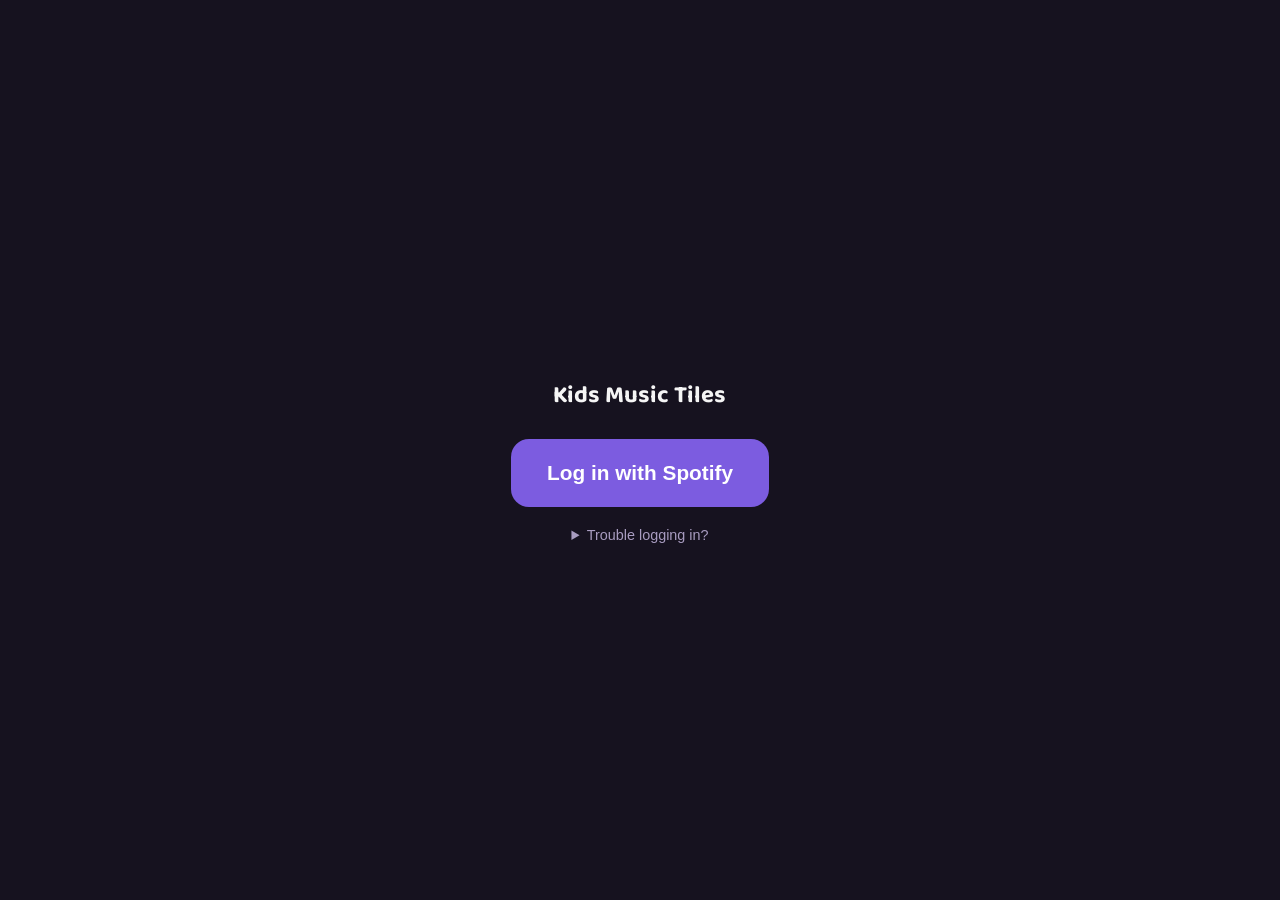
<file: index.html>
<!doctype html>
<html lang="en">
  <head>
    <meta charset="utf-8" />
    <meta name="viewport" content="width=device-width, initial-scale=1, maximum-scale=1, user-scalable=no, viewport-fit=cover" />
    <title>Kids Music Tiles</title>
    <meta name="mobile-web-app-capable" content="yes" />
    <meta name="apple-mobile-web-app-capable" content="yes" />
    <meta name="apple-mobile-web-app-status-bar-style" content="black-translucent" />
    <meta name="theme-color" content="#FFE8D6" />
    <link rel="manifest" href="manifest.webmanifest" />
    <link rel="apple-touch-icon" href="icon.svg" />
    <link rel="icon" href="icon.svg" type="image/svg+xml" />
    <link rel="preconnect" href="https://fonts.gstatic.com" crossorigin />
    <link href="https://fonts.googleapis.com/css2?family=Baloo+2:wght@500;700;800&display=swap" rel="stylesheet" />
    <link rel="stylesheet" href="style.css" />
  </head>
  <body>
    <!--
      Shown instead of the app when this page is opened as a local file
      (file://), which the module script below can't detect itself —
      Chromium refuses to even load an external `type="module"` script
      over file://, so app.js never runs and the whole page would
      otherwise stay blank with no explanation. This has to be a plain,
      non-module script so it still runs in that case.
    -->
    <div id="file-protocol-notice" hidden>
      <div class="login-card">
        <h1>Kids Music Tiles</h1>
        <p>
          This page was opened directly from a file (the address bar
          starts with <code>file://</code>), so it can't run — Spotify
          login, and the rest of the app, need to be loaded from a real
          web address.
        </p>
        <p class="muted">
          Open the deployed site instead, or serve this folder with a
          local static server (for example <code>python3 -m
          http.server</code>) and open the
          <code>http://127.0.0.1:&lt;port&gt;/</code> address it prints.
        </p>
      </div>
    </div>

    <main id="app">
      <!-- Logged out -->
      <section id="login-view" class="view" hidden>
        <div class="login-card">
          <h1>Kids Music Tiles</h1>
          <button id="login-btn" class="big-btn">Log in with Spotify</button>
          <div id="login-error" class="warning" hidden></div>
          <div id="redirect-uri-warning" class="warning" hidden></div>
          <details id="redirect-uri-help" class="redirect-uri-help">
            <summary>Trouble logging in?</summary>
            <p class="muted">
              Spotify checks this app's Redirect URI exactly. If "Log in with
              Spotify" lands on a Spotify error page instead of the sign-in
              form, add the address below as a Redirect URI for this app at
              the <a href="https://developer.spotify.com/dashboard" target="_blank" rel="noopener">Spotify Developer Dashboard</a>
              (Redirect URIs → Add → then <strong>Save</strong> — easy to
              miss), then try again.
            </p>
            <div class="redirect-uri-row">
              <code id="redirect-uri-value"></code>
              <button type="button" id="copy-redirect-uri-btn" class="small-btn">Copy</button>
            </div>
            <p id="redirect-uri-status" class="muted" aria-live="polite"></p>
          </details>
        </div>
      </section>

      <!-- Kid mode -->
      <section id="kid-mode" class="view" hidden>
        <canvas id="kid-bg-visualizer" class="kid-bg-visualizer" aria-hidden="true" hidden></canvas>

        <div id="kid-greeting" class="kid-greeting" hidden></div>
        <div id="kid-lock-toast" class="kid-lock-toast" hidden>🎵 Let’s finish this song first!</div>

        <div id="kid-grid" class="kid-grid"></div>

        <div id="sparkle-layer" class="sparkle-layer" aria-hidden="true"></div>

        <div id="kid-error" class="kid-error" hidden>
          <svg viewBox="0 0 200 140" class="cloud-illustration" aria-hidden="true">
            <ellipse cx="100" cy="80" rx="70" ry="40" fill="#EAE0FF" />
            <circle cx="55" cy="65" r="30" fill="#EAE0FF" />
            <circle cx="130" cy="60" r="35" fill="#EAE0FF" />
            <circle cx="95" cy="55" r="4" fill="#8A7FB8" />
            <path d="M85 55 q5 -6 10 0" stroke="#8A7FB8" stroke-width="3" fill="none" stroke-linecap="round" />
            <circle cx="125" cy="55" r="4" fill="#8A7FB8" />
            <path d="M115 55 q5 -6 10 0" stroke="#8A7FB8" stroke-width="3" fill="none" stroke-linecap="round" />
            <path d="M92 68 q8 8 16 0" stroke="#8A7FB8" stroke-width="3" fill="none" stroke-linecap="round" />
            <text x="148" y="34" font-size="20" fill="#B8ACDE" font-family="'Baloo 2', sans-serif">z</text>
            <text x="163" y="20" font-size="15" fill="#B8ACDE" font-family="'Baloo 2', sans-serif">z</text>
          </svg>
          <div id="kid-error-detail" class="kid-error-detail"></div>
        </div>

        <button id="parent-gate-btn" class="parent-gate-btn" aria-label="Parent settings">
          <span class="parent-gate-fill"></span>
        </button>

        <div id="now-playing-overlay" class="now-playing-overlay" hidden>
          <div id="np-title" class="np-title"></div>
          <div class="np-row">
            <button id="back-to-tiles-btn" class="np-back" aria-label="Pause and go back to tiles">&#9209;</button>
            <div id="np-art" class="np-art"></div>
            <div class="np-progress"><div id="np-progress-bar" class="np-progress-bar"></div></div>
            <button id="np-play-pause" class="np-play-pause" aria-label="Play or pause">&#9208;</button>
            <button id="np-viz-toggle" class="np-viz-toggle" aria-label="Toggle music visualizer" aria-pressed="false">
              <span class="viz-toggle-icon"><i></i><i></i><i></i></span>
              <span class="viz-toggle-winamp-icon" aria-hidden="true">🪩</span>
            </button>
          </div>
          <canvas id="np-visualizer" class="np-visualizer" aria-hidden="true" hidden></canvas>
        </div>
      </section>

      <!-- Parent gate challenge -->
      <section id="parent-gate-view" class="view" hidden>
        <form id="parent-gate-form" class="parent-gate-card">
          <h2 id="parent-gate-title">Enter parent PIN</h2>
          <p id="parent-gate-message" class="muted"></p>
          <input id="parent-gate-input" type="password" inputmode="numeric" pattern="[0-9]*" maxlength="4" autocomplete="off" class="pin-input" />
          <div id="parent-gate-error" class="warning" hidden></div>
          <div class="parent-gate-actions">
            <button type="button" id="parent-gate-cancel-btn" class="small-btn">Back to tiles</button>
            <button type="submit" class="big-btn">Continue</button>
          </div>
        </form>
      </section>

      <!-- Parent mode -->
      <section id="parent-mode-view" class="view" hidden>
        <header class="parent-header">
          <h1>Parent Mode</h1>
          <button id="parent-done-btn" class="small-btn">Done</button>
        </header>

        <section class="parent-section kids-section">
          <h2>Kids</h2>
          <div id="kid-tabs" class="kid-tabs"></div>
          <button type="button" id="add-kid-btn" class="small-btn">+ Add another kid</button>
        </section>

        <section class="parent-section quick-setup-section">
          <h2>Quick setup</h2>
          <label class="settings-field">
            Kid's name (optional)
            <input id="kid-name-input" type="text" class="text-input" placeholder="e.g. Emma" maxlength="40" />
          </label>
          <label class="settings-field">
            Playlist link
            <input id="quick-playlist-input" type="text" class="text-input" placeholder="Paste a Spotify playlist link you own or collaborate on" />
          </label>
          <button id="quick-playlist-btn" class="big-btn">Load playlist as tiles</button>
          <div id="quick-playlist-status" class="muted"></div>
          <div id="quick-playlist-error" class="warning" hidden></div>
          <div id="quick-playlist-open-row" class="quick-playlist-open-row" hidden>
            <a id="quick-playlist-open-link" href="#" target="_blank" rel="noopener" class="small-btn">Open playlist in Spotify ↗</a>
          </div>
        </section>

        <section class="parent-section">
          <h2>Account</h2>
          <div id="account-info"></div>
          <div id="token-warning" class="warning" hidden></div>
          <div id="scope-warning" class="warning" hidden></div>
          <details id="scope-details" class="scope-details" hidden>
            <summary>Technical details</summary>
            <div id="scope-info" class="muted"></div>
          </details>
          <div class="row-actions">
            <button id="logout-btn" class="small-btn">Log out</button>
            <button id="relogin-btn" class="small-btn">Log in again</button>
          </div>
        </section>

        <section class="parent-section">
          <h2>Songs (<span id="tile-count">0</span>)</h2>
          <div id="tile-count-warning" class="warning" hidden></div>
          <div id="tile-remove-status" class="tile-remove-status" role="status" aria-live="polite" hidden></div>
          <ul id="tile-list" class="tile-list"></ul>
        </section>

        <section class="parent-section">
          <h2>Add songs</h2>
          <div class="tabs">
            <button type="button" id="tab-search" class="tab-btn active">Search</button>
            <button type="button" id="tab-playlist" class="tab-btn">From playlist</button>
          </div>
          <div id="search-panel">
            <input id="search-input" type="search" placeholder="Search for a song" class="text-input" />
            <div id="search-results" class="result-list"></div>
            <button id="search-load-more" class="small-btn" hidden>Load more</button>
          </div>
          <div id="playlist-panel" hidden>
            <input id="playlist-input" type="text" placeholder="Paste a Spotify playlist link" class="text-input" />
            <button id="playlist-fetch-btn" class="small-btn">Fetch songs</button>
            <div id="playlist-error" class="warning" hidden></div>
            <button id="playlist-add-all-btn" class="small-btn" hidden>Add all</button>
            <div id="playlist-results" class="result-list"></div>
          </div>
        </section>

        <section class="parent-section">
          <h2>Settings</h2>
          <fieldset class="settings-field">
            <legend>Tile style</legend>
            <label><input type="radio" name="tile-display" value="cover" /> Cover art</label>
            <label><input type="radio" name="tile-display" value="simple" /> Simple (emoji + song name)</label>
          </fieldset>
          <fieldset class="settings-field">
            <legend>When a song ends</legend>
            <label><input type="radio" name="end-of-song" value="stop" /> Stop</label>
            <label><input type="radio" name="end-of-song" value="repeat" /> Repeat this song</label>
            <label><input type="radio" name="end-of-song" value="continue" /> Continue to next tile</label>
          </fieldset>
          <fieldset class="settings-field">
            <legend>Background visualizer</legend>
            <label><input type="radio" name="visualizer-mode" value="off" /> Off</label>
            <label><input type="radio" name="visualizer-mode" value="subtle" /> Subtle glow</label>
            <label><input type="radio" name="visualizer-mode" value="winamp" /> Winamp mode (bright &amp; bold)</label>
          </fieldset>
          <label class="settings-field">
            Max volume (<span id="volume-value">100</span>%)
            <input id="volume-slider" type="range" min="0" max="100" value="100" />
          </label>
          <label class="settings-field">
            Sleep timer
            <select id="sleep-timer-select">
              <option value="">Off</option>
              <option value="15">15 minutes</option>
              <option value="30">30 minutes</option>
              <option value="45">45 minutes</option>
              <option value="60">60 minutes</option>
            </select>
          </label>
          <label class="settings-field settings-checkbox">
            <input id="hide-explicit-toggle" type="checkbox" />
            Hide explicit tracks
          </label>
          <label class="settings-field settings-checkbox">
            <input id="song-lock-toggle" type="checkbox" />
            Lock each song for 1 minute (no skipping to another tile right away)
          </label>
          <button id="change-pin-btn" class="small-btn">Change PIN</button>
        </section>

        <section class="parent-section bottom-actions-section">
          <button id="save-btn" class="big-btn full-width-btn">Save</button>
          <div id="save-status" class="muted save-status" aria-live="polite"></div>

          <div class="backup-actions">
            <h3 class="action-group-label">Back up &amp; share this setup</h3>
            <div class="row-actions">
              <button id="export-btn" class="small-btn">Export</button>
              <button id="import-btn" class="small-btn">Import</button>
              <button id="copy-link-btn" class="small-btn">Copy setup link</button>
            </div>
          </div>

          <button id="parent-done-btn-bottom" class="small-btn done-btn-bottom">Done</button>

          <input id="import-file-input" type="file" accept="application/json" hidden />
          <input id="color-picker-input" type="color" hidden />
        </section>
      </section>

      <!--
        Replaces window.confirm/alert/prompt everywhere in the app: those
        render as unstyled native browser chrome, which clashes hard with
        an otherwise fully custom UI in both kid and parent mode. Sits
        outside every .view on purpose so it works no matter which one is
        currently showing. See dialog.js.
      -->
      <div id="app-modal-backdrop" class="app-modal-backdrop" hidden>
        <div id="app-modal" class="app-modal" role="alertdialog" aria-modal="true" aria-labelledby="app-modal-title">
          <h3 id="app-modal-title"></h3>
          <p id="app-modal-message"></p>
          <input id="app-modal-input" class="text-input app-modal-input" hidden />
          <div class="app-modal-actions">
            <button type="button" id="app-modal-cancel-btn" class="small-btn"></button>
            <button type="button" id="app-modal-confirm-btn" class="big-btn"></button>
          </div>
        </div>
      </div>
    </main>

    <script>
      if (location.protocol === 'file:') {
        document.getElementById('file-protocol-notice').hidden = false;
        document.getElementById('app').hidden = true;
      }
    </script>
    <script type="module" src="app.js"></script>
  </body>
</html>
</file>
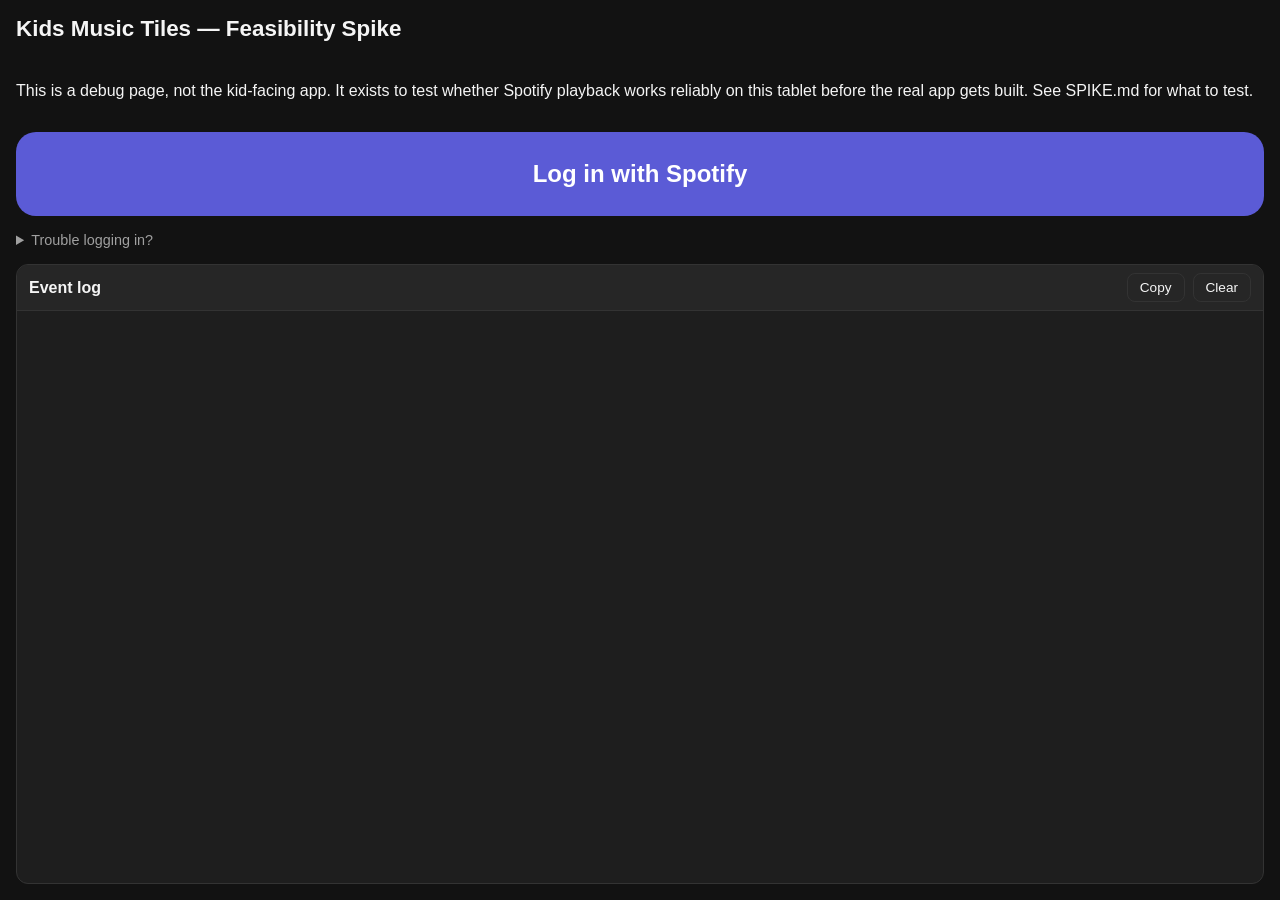
<file: spike/index.html>
<!doctype html>
<html lang="en">
  <head>
    <meta charset="utf-8" />
    <meta name="viewport" content="width=device-width, initial-scale=1, maximum-scale=1, user-scalable=no, viewport-fit=cover" />
    <title>Kids Music Tiles — Spike</title>
    <meta name="mobile-web-app-capable" content="yes" />
    <meta name="apple-mobile-web-app-capable" content="yes" />
    <meta name="apple-mobile-web-app-status-bar-style" content="black-translucent" />
    <meta name="theme-color" content="#121212" />
    <link rel="manifest" href="manifest.webmanifest" />
    <link rel="apple-touch-icon" href="icon.svg" />
    <link rel="icon" href="icon.svg" type="image/svg+xml" />
    <link rel="stylesheet" href="style.css" />
  </head>
  <body>
    <!--
      Shown instead of the app when this page is opened as a local file
      (file://), which the module script below can't detect itself —
      Chromium refuses to even load an external `type="module"` script
      over file://, so app.js never runs and the whole page would
      otherwise stay blank with no explanation. This has to be a plain,
      non-module script so it still runs in that case.
    -->
    <div id="file-protocol-notice" hidden>
      <h1>Kids Music Tiles — Feasibility Spike</h1>
      <p>
        This page was opened directly from a file (the address bar starts
        with <code>file://</code>), so it can't run — Spotify login, and
        the rest of this spike, need to be loaded from a real web
        address.
      </p>
      <p>
        Open the deployed site's <code>/spike/</code> path instead, or
        serve this folder with a local static server (for example
        <code>python3 -m http.server</code>) and open the
        <code>http://127.0.0.1:&lt;port&gt;/spike/</code> address it
        prints.
      </p>
    </div>

    <main id="app">
      <section id="login-view" hidden>
        <h1>Kids Music Tiles — Feasibility Spike</h1>
        <p>
          This is a debug page, not the kid-facing app. It exists to test whether Spotify playback works reliably on
          this tablet before the real app gets built. See SPIKE.md for what to test.
        </p>
        <button id="login-btn" class="big-btn">Log in with Spotify</button>
        <div id="redirect-uri-warning" class="warning" hidden></div>
        <details id="redirect-uri-help" class="redirect-uri-help">
          <summary>Trouble logging in?</summary>
          <p class="muted">
            Spotify checks this page's Redirect URI exactly. If "Log in with
            Spotify" lands on a Spotify error page instead of the sign-in
            form, add the address below as a Redirect URI for this app at
            the <a href="https://developer.spotify.com/dashboard" target="_blank" rel="noopener">Spotify Developer Dashboard</a>
            (Redirect URIs → Add → then <strong>Save</strong> — easy to
            miss), then try again.
          </p>
          <div class="redirect-uri-row">
            <code id="redirect-uri-value"></code>
            <button type="button" id="copy-redirect-uri-btn" class="tiny-btn">Copy</button>
          </div>
          <p id="redirect-uri-status" class="muted" aria-live="polite"></p>
        </details>
      </section>

      <section id="player-view" hidden>
        <header class="status-bar">
          <div><strong>Account:</strong> <span id="account-name">—</span></div>
          <div><strong>Device ID:</strong> <span id="device-id">not ready</span></div>
          <button id="logout-btn" class="small-btn">Log out</button>
        </header>

        <div class="track-input-row">
          <label for="track-uri">Track URI to test (spotify:track:... or an open.spotify.com/track/... link)</label>
          <input
            id="track-uri"
            type="text"
            inputmode="text"
            autocomplete="off"
            autocapitalize="off"
            autocorrect="off"
            spellcheck="false"
            placeholder="spotify:track:xxxxxxxxxxxxxxxxxxxxxx"
          />
        </div>

        <div class="controls">
          <button id="play-btn" class="big-btn" disabled>▶ Play</button>
          <button id="pause-btn" class="small-btn" disabled>Pause</button>
          <button id="resume-btn" class="small-btn" disabled>Resume</button>
        </div>

        <div id="now-playing" class="now-playing" aria-live="polite"></div>
      </section>

      <section id="log-panel">
        <div class="log-header">
          <strong>Event log</strong>
          <div>
            <button id="copy-log-btn" class="tiny-btn">Copy</button>
            <button id="clear-log-btn" class="tiny-btn">Clear</button>
          </div>
        </div>
        <div id="log-output" role="log"></div>
      </section>
    </main>

    <script>
      if (location.protocol === 'file:') {
        document.getElementById('file-protocol-notice').hidden = false;
        document.getElementById('app').hidden = true;
      }
    </script>
    <script type="module" src="app.js"></script>
  </body>
</html>
</file>
<file: style.css>
:root {
  color-scheme: dark;
  /* A dark theme, but a warm purple-tinted one rather than neutral gray —
     ties parent mode back to kid mode's purple accent family (the gate
     button/PIN screen already use this hue) instead of reading as an
     unrelated generic admin panel bolted onto a colorful kids' app. */
  --bg: #16121f;
  --surface: #211a2c;
  --surface-2: #2b2238;
  --text: #f5f5f5;
  --muted: #a89cc0;
  --accent: #7c5ce0;
  --accent-active: #634ab3;
  --danger: #ff6b81;
  --border: #3d3350;
}

* {
  box-sizing: border-box;
}

html,
body {
  height: 100%;
  margin: 0;
  overscroll-behavior: none;
}

body {
  background: var(--bg);
  color: var(--text);
  font-family: -apple-system, BlinkMacSystemFont, 'Segoe UI', Roboto, sans-serif;
}

#app {
  height: 100vh;
  /* Mobile browsers report 100vh as if their address bar were hidden, so a
     bottom-anchored absolutely positioned child (the now-playing bar) ends
     up partly below the actually-visible fold whenever that chrome is
     shown — it looks shoved against the edge instead of floating above it.
     100dvh tracks the real, current viewport; older browsers that don't
     understand it just ignore this line and keep the 100vh above. */
  height: 100dvh;
  overflow: hidden;
}

.view {
  height: 100%;
}

[hidden] {
  display: none !important;
}

button {
  font-family: inherit;
}

h1,
h2 {
  font-family: 'Baloo 2', ui-rounded, 'Segoe UI', sans-serif;
}

/* ---------- file:// notice (replaces #app; app.js can't load to hide it itself) ---------- */
#file-protocol-notice {
  height: 100vh;
  display: flex;
  align-items: center;
  justify-content: center;
  padding: 24px;
}
#file-protocol-notice code {
  background: var(--surface-2);
  border-radius: 4px;
  padding: 1px 5px;
  font-size: 0.9em;
}

/* ---------- Login ---------- */
#login-view {
  display: flex;
  align-items: center;
  justify-content: center;
}
.login-card {
  text-align: center;
  padding: 24px;
}
.login-card h1 {
  margin-bottom: 24px;
}

.big-btn {
  font-size: 1.3rem;
  padding: 22px 36px;
  border-radius: 18px;
  border: none;
  background: var(--accent);
  color: #fff;
  font-weight: 700;
  cursor: pointer;
}
.big-btn:active {
  background: var(--accent-active);
}
.small-btn {
  font-size: 0.95rem;
  padding: 12px 18px;
  border-radius: 12px;
  border: 1px solid var(--border);
  background: var(--surface-2);
  color: var(--text);
  cursor: pointer;
}
.small-btn:disabled {
  color: var(--muted);
  cursor: not-allowed;
}
.warning {
  color: var(--danger);
  font-size: 0.9rem;
  margin-top: 8px;
}
.muted {
  color: var(--muted);
  font-size: 0.9rem;
}
.scope-details {
  margin-top: 10px;
  font-size: 0.9rem;
}
.scope-details summary {
  cursor: pointer;
  color: var(--muted);
}
.scope-details .muted {
  margin-top: 8px;
}
.redirect-uri-help {
  margin-top: 20px;
  text-align: left;
  font-size: 0.9rem;
}
.redirect-uri-help summary {
  cursor: pointer;
  color: var(--muted);
  text-align: center;
}
.redirect-uri-help p {
  margin: 10px 0;
}
.redirect-uri-help a {
  color: var(--accent);
}
.redirect-uri-row {
  display: flex;
  gap: 8px;
  align-items: center;
  flex-wrap: wrap;
}
.redirect-uri-row code {
  flex: 1;
  min-width: 0;
  word-break: break-all;
  background: var(--surface-2);
  border: 1px solid var(--border);
  border-radius: 8px;
  padding: 8px 10px;
  font-size: 0.85rem;
}

/* ---------- Kid mode ---------- */
#kid-mode {
  position: relative;
  height: 100%;
  touch-action: manipulation;
  overscroll-behavior: none;
  -webkit-user-select: none;
  user-select: none;
  -webkit-touch-callout: none;
  background: linear-gradient(160deg, #fff3e0 0%, #ffe1ec 45%, #dcf2ff 100%);
}

.kid-bg-visualizer {
  /* Sits between #kid-mode's own gradient and everything else in kid
     mode — an ambient glow behind the tiles, never competing with them.
     Opacity/blur (in visualizer.js's 'ambient-backdrop' variant) already
     keeps it subtle; z-index here is what keeps it strictly *behind* the
     grid rather than relying on DOM order, since an absolutely positioned
     element doesn't naturally stack below a static sibling that follows it. */
  position: absolute;
  inset: 0;
  z-index: 0;
  width: 100%;
  height: 100%;
  transition: opacity 0.4s ease;
}

.kid-greeting {
  /* Now that one device serves multiple kids, this is the only reliable
     "who's up" indicator — the tab/home-screen-icon title is deliberately
     no longer per-kid (a home-screen shortcut's label is cached by the OS
     at the moment it's added and won't reflect later switches), so this
     needs to read clearly at a glance rather than as a small corner badge. */
  position: absolute;
  top: calc(env(safe-area-inset-top, 0px) + 14px);
  left: 50%;
  transform: translateX(-50%);
  font-family: 'Baloo 2', ui-rounded, 'Segoe UI', sans-serif;
  font-weight: 700;
  font-size: 1.3rem;
  color: #6b5b95;
  background: rgba(255, 255, 255, 0.85);
  padding: 8px 22px;
  border-radius: 999px;
  box-shadow: 0 4px 12px rgba(90, 60, 130, 0.15);
  z-index: 4;
}

.kid-lock-toast {
  /* Feedback for "blocked songs mode": shown for a couple seconds when a
     tap on a different tile is refused because the current song hasn't
     been playing for a minute yet. opacity: 0 at rest so it's invisible
     even before .is-visible's animation ever runs a first time; toggling
     [hidden] off/on (not just the class) restarts the animation reliably
     even on back-to-back refused taps, since re-inserting into the render
     tree resets animation state the way just re-adding a class wouldn't. */
  position: absolute;
  top: calc(env(safe-area-inset-top, 0px) + 70px);
  left: 50%;
  transform: translateX(-50%);
  z-index: 6;
  background: rgba(40, 30, 60, 0.92);
  color: #fff;
  font-family: 'Baloo 2', ui-rounded, 'Segoe UI', sans-serif;
  font-weight: 700;
  font-size: 1.05rem;
  padding: 10px 22px;
  border-radius: 999px;
  box-shadow: 0 6px 16px rgba(0, 0, 0, 0.25);
  pointer-events: none;
  white-space: nowrap;
  opacity: 0;
}
.kid-lock-toast.is-visible {
  animation: lock-toast-pop 1.8s ease-out forwards;
}
@keyframes lock-toast-pop {
  0% {
    transform: translateX(-50%) translateY(-10px) scale(0.9);
    opacity: 0;
  }
  15% {
    transform: translateX(-50%) translateY(0) scale(1);
    opacity: 1;
  }
  75% {
    transform: translateX(-50%) translateY(0) scale(1);
    opacity: 1;
  }
  100% {
    transform: translateX(-50%) translateY(-6px) scale(0.95);
    opacity: 0;
  }
}

.kid-grid {
  --cols: 2;
  --rows: 2;
  position: relative;
  z-index: 1;
  display: grid;
  /* Both sides of minmax are fixed lengths on purpose, not 1fr: a flexible
     1fr track always claims its full equal share of the grid's height/
     width, even once the tile inside it hits its own cap — with few tiles
     on a tall screen that left each tile stranded, alone, in the middle of
     an oversized cell, far from its neighbors. Capping the track itself
     means tiles simply cluster together with `gap` between them, and any
     leftover room collects around the whole cluster instead (via
     justify/align-content) rather than between tiles. The 64px floor still
     keeps tiles tappable if the count grows large enough to shrink them;
     past that floor the grid overflows its own scroll area rather than
     shrinking tiles below tap size.

     Rows are `auto` (content-sized), not a matching minmax(), on purpose:
     each card's circle is sized off its own *width* (the column track),
     so a fixed row-height guess could resolve shorter than that width on
     a narrow phone with few columns — especially once the now-playing
     bar's bottom padding eats into the available height — and a circle
     squeezed shorter than it is wide renders as an oval. Auto rows instead
     grow to fit whatever the (always-square) card actually needs, so the
     circle is never distorted; if that doesn't fit the viewport, the grid
     scrolls (overflow-y below) rather than warping a tile's shape. */
  grid-template-columns: repeat(var(--cols), minmax(64px, 190px));
  grid-template-rows: repeat(var(--rows), auto);
  justify-content: center;
  align-content: center;
  gap: 18px;
  height: 100%;
  padding: 20px;
  /* Extra top/bottom clearance for the two floating overlays that sit on
     top of the grid without reserving any layout space of their own
     (both position:absolute) — the "<Name>'s Music" greeting pill and the
     now-playing bar. Set by kid-mode.js's updateGreetingClearance() and
     updateGridClearance() to each one's own current size; without this,
     a short tile count can center the grid's rows enough that the top
     row renders straight under the greeting pill, and the bottom row has
     no way to scroll clear of the now-playing bar. Both default to 0, a
     no-op, whenever their overlay is hidden. */
  padding-top: calc(20px + var(--greeting-clearance, 0px));
  padding-bottom: calc(20px + var(--overlay-clearance, 0px));
  overflow-y: auto;
}

/* While one tile is playing (or paused-but-selected, in simple mode),
   fade the rest back so the active one reads as the obvious answer to
   "which song is on" at a glance, not just via its own glow/bounce
   competing against every other pastel tile at full strength. */
.kid-grid.has-active-tile .kid-tile:not(.is-playing):not(.is-paused) {
  opacity: 0.5;
}

.kid-tile {
  --tile-color: #ffadad;
  position: relative;
  border: none;
  background: none;
  display: flex;
  flex-direction: column;
  align-items: center;
  justify-content: center;
  gap: 8px;
  padding: 0;
  width: 100%;
  height: 100%;
  max-width: 190px;
  justify-self: center;
  align-self: center;
  cursor: pointer;
  transition: opacity 0.25s ease;
}

/* The round part of the card — a solid short "bottom edge" instead of a
   diffuse glow or a colored ring, so it still reads as a chunky flat-color
   toy puck rather than a glossy photo. Sized off its own width (the grid
   row is `auto` precisely so it always has room to match); flex-shrink:0
   is a second line of defense so nothing can squeeze it shorter than that
   width and turn the circle into an oval. */
.kid-tile-art {
  position: relative;
  overflow: hidden;
  flex-shrink: 0;
  width: 100%;
  aspect-ratio: 1 / 1;
  max-width: 190px;
  border-radius: 50%;
  background-color: var(--tile-color);
  background-size: cover;
  background-position: center;
  display: flex;
  align-items: center;
  justify-content: center;
  padding: 6px;
  box-shadow: 0 6px 0 rgba(35, 25, 65, 0.14), 0 10px 18px rgba(35, 25, 65, 0.14);
  transition: transform 0.12s ease, box-shadow 0.12s ease;
}
.kid-tile:active .kid-tile-art {
  /* Presses down into its own shadow, like a physical toy button. */
  transform: translateY(4px) scale(0.97);
  box-shadow: 0 2px 0 rgba(35, 25, 65, 0.14), 0 4px 10px rgba(35, 25, 65, 0.12);
}
.kid-tile.is-locked-shake {
  /* "No" feedback for a tile refused by song-lock mode — a shake reads as
     "not that one" without needing any text on the tile itself. */
  animation: tile-shake 0.4s ease-in-out;
}
@keyframes tile-shake {
  0%,
  100% {
    transform: translateX(0);
  }
  20% {
    transform: translateX(-6px);
  }
  40% {
    transform: translateX(6px);
  }
  60% {
    transform: translateX(-4px);
  }
  80% {
    transform: translateX(4px);
  }
}

/* Holds the 1 (or, for an override, up to 2) emoji glyphs that make up a
   tile's icon, centered as a unit regardless of count. */
.kid-tile-emoji-group {
  position: relative;
  z-index: 1;
  display: flex;
  align-items: center;
  justify-content: center;
  gap: 4px;
  max-width: 100%;
}
.kid-tile-emoji {
  font-size: min(14vw, 5.5rem);
  line-height: 1;
}
/* An override can hold 2 emoji sharing one circle — shrink the pair so
   both sit side by side instead of crowding past the tile's edge. */
.kid-tile-art .kid-tile-emoji-group--pair .kid-tile-emoji {
  font-size: min(9vw, 3.4rem);
}
.kid-tile-emoji-fallback {
  /* Dimmed relative to a real emoji override or simple-mode icon, so it
     reads as "no art available for this one" rather than a deliberate
     choice a parent made. */
  opacity: 0.55;
}
/* The name, below the circle rather than overlaid on it — plain text reads
   clearly against the page's own light gradient backdrop, so it no longer
   needs the translucent pill background it used when it sat on top of busy
   album art or color. One line plus an ellipsis keeps every card the same
   tidy shape regardless of how long a song's title runs. */
.kid-tile-label {
  font-family: 'Baloo 2', ui-rounded, 'Segoe UI', sans-serif;
  font-weight: 800;
  font-size: 1rem;
  line-height: 1.2;
  color: #3d3358;
  text-align: center;
  max-width: 100%;
  white-space: nowrap;
  overflow: hidden;
  text-overflow: ellipsis;
}

.kid-tile-eq {
  position: absolute;
  bottom: 10%;
  left: 50%;
  transform: translateX(-50%);
  display: none;
  gap: 4px;
  align-items: flex-end;
  height: 28px;
  padding: 5px 7px;
  /* Opaque white (rather than the old translucent dark chip) so the badge
     itself — not just the ring around the tile — reads clearly against
     every pastel fill and every piece of album art alike. Centered on the
     circle's own bottom edge rather than tucked into a corner, which on a
     round shape would hang half off the card. */
  background: rgba(255, 255, 255, 0.95);
  border-radius: 10px;
  box-shadow: 0 2px 6px rgba(0, 0, 0, 0.25);
}
.kid-tile.is-playing .kid-tile-art {
  animation: tile-bounce 1s ease-in-out infinite, tile-pulse-glow 1.6s ease-in-out infinite;
}
.kid-tile.is-playing .kid-tile-eq {
  display: flex;
}
/* Simple mode has no now-playing bar, so a paused-but-still-selected tile
   needs its own look — a steady version of the ring .is-playing pulses
   (still reads as "this one's picked"), no bounce, and a pause glyph
   instead of the dancing eq bars, so a re-tap's effect (resume) is
   obvious without needing a separate play/pause button anywhere. */
.kid-tile.is-paused .kid-tile-art {
  box-shadow: 0 6px 0 rgba(35, 25, 65, 0.14), 0 12px 22px rgba(35, 25, 65, 0.22), 0 0 0 6px rgba(255, 255, 255, 0.95), 0 0 16px 2px rgba(255, 209, 102, 0.5);
}
.kid-tile.is-paused .kid-tile-pause {
  display: flex;
}
.kid-tile-eq i {
  width: 5px;
  border-radius: 3px;
  background: linear-gradient(180deg, #ff6b6b, #ffd166, #06d6a0);
  animation: eq-bounce 0.9s ease-in-out infinite;
}
.kid-tile-eq i:nth-child(1) {
  height: 9px;
  animation-delay: 0s;
}
.kid-tile-eq i:nth-child(2) {
  height: 20px;
  animation-delay: 0.2s;
}
.kid-tile-eq i:nth-child(3) {
  height: 14px;
  animation-delay: 0.4s;
}

/* Same badge shape/position as .kid-tile-eq, shown instead of it while
   .is-paused — two static bars read as a pause glyph without needing an
   emoji font's ⏸ (inconsistent glyph coverage/alignment across devices). */
.kid-tile-pause {
  position: absolute;
  bottom: 10%;
  left: 50%;
  transform: translateX(-50%);
  display: none;
  align-items: center;
  justify-content: center;
  gap: 4px;
  width: 28px;
  height: 28px;
  background: rgba(255, 255, 255, 0.95);
  border-radius: 10px;
  box-shadow: 0 2px 6px rgba(0, 0, 0, 0.25);
}
.kid-tile-pause::before,
.kid-tile-pause::after {
  content: '';
  width: 4px;
  height: 14px;
  border-radius: 2px;
  background: #6b5b95;
}

@keyframes tile-bounce {
  0%,
  100% {
    transform: scale(1) translateY(0);
  }
  50% {
    transform: scale(1.035) translateY(-4px);
  }
}
/* A bright white ring plus a warm pulsing glow (rather than a static,
   matching-color halo) so the active tile pops against every pastel fill
   the same way, and draws the eye rather than sitting there quietly. */
@keyframes tile-pulse-glow {
  0%,
  100% {
    box-shadow: 0 6px 0 rgba(35, 25, 65, 0.14), 0 12px 22px rgba(35, 25, 65, 0.22), 0 0 0 6px rgba(255, 255, 255, 0.95), 0 0 16px 2px rgba(255, 209, 102, 0.5);
  }
  50% {
    box-shadow: 0 6px 0 rgba(35, 25, 65, 0.14), 0 12px 22px rgba(35, 25, 65, 0.22), 0 0 0 6px rgba(255, 255, 255, 0.95), 0 0 28px 6px rgba(255, 209, 102, 0.85);
  }
}
@keyframes eq-bounce {
  0%,
  100% {
    transform: scaleY(0.4);
  }
  50% {
    transform: scaleY(1);
  }
}

.sparkle-layer {
  position: fixed;
  inset: 0;
  pointer-events: none;
  z-index: 6;
  overflow: hidden;
}
.sparkle {
  position: absolute;
  font-size: 1.6rem;
  transform: translate(-50%, -50%);
  animation: sparkle-burst 0.7s ease-out forwards;
}
@keyframes sparkle-burst {
  0% {
    transform: translate(-50%, -50%) scale(0.4);
    opacity: 1;
  }
  100% {
    transform: translate(calc(-50% + var(--dx)), calc(-50% + var(--dy))) scale(1.1);
    opacity: 0;
  }
}

.kid-error {
  position: absolute;
  inset: 0;
  z-index: 3;
  display: flex;
  flex-direction: column;
  align-items: center;
  justify-content: center;
  gap: 12px;
  background: linear-gradient(160deg, #fff3e0 0%, #ffe1ec 45%, #dcf2ff 100%);
}
.cloud-illustration {
  width: 220px;
  height: auto;
  animation: cloud-bob 3s ease-in-out infinite;
}
@keyframes cloud-bob {
  0%,
  100% {
    transform: translateY(0);
  }
  50% {
    transform: translateY(-8px);
  }
}
.kid-error-detail {
  color: #9a8fc2;
  font-size: 0.7rem;
  max-width: 80%;
  text-align: center;
}

.parent-gate-btn {
  /* Top corner, not bottom: the now-playing overlay spans the bottom edge
     while a song is active, and would otherwise sit on top of this button
     and make parent mode unreachable while anything is playing.
     Deliberately visible-but-plain rather than colorful: a parent needs
     to be able to find it on a light background, but it shouldn't read as
     an inviting button to a toddler the way the bright tiles do. */
  position: absolute;
  top: calc(env(safe-area-inset-top, 0px) + 12px);
  right: calc(env(safe-area-inset-right, 0px) + 12px);
  width: 36px;
  height: 36px;
  border-radius: 50%;
  border: 2px solid rgba(107, 91, 149, 0.35);
  background: rgba(255, 255, 255, 0.9);
  box-shadow: 0 2px 6px rgba(90, 60, 130, 0.2);
  padding: 4px;
  overflow: hidden;
  z-index: 5;
}
.parent-gate-fill {
  display: block;
  width: 100%;
  height: 100%;
  border-radius: 50%;
  background: #b892ff;
  transform: scale(0);
  transform-origin: center;
  transition: transform 3s linear;
}
.parent-gate-btn.is-holding .parent-gate-fill {
  transform: scale(1);
}

.now-playing-overlay {
  position: absolute;
  /* env(safe-area-inset-*) keeps this floating clear of a notch/home
     indicator on the sides too, not just the bottom (matters in landscape). */
  left: calc(env(safe-area-inset-left, 0px) + 12px);
  right: calc(env(safe-area-inset-right, 0px) + 12px);
  bottom: calc(env(safe-area-inset-bottom, 0px) + 12px);
  z-index: 2;
  background: #fff;
  border-radius: 28px;
  box-shadow: 0 14px 32px rgba(90, 60, 130, 0.28);
  padding: 14px 18px;
  display: flex;
  flex-direction: column;
  gap: 10px;
  animation: overlay-in 0.25s ease-out;
}
@keyframes overlay-in {
  from {
    transform: translateY(20px);
    opacity: 0;
  }
  to {
    transform: translateY(0);
    opacity: 1;
  }
}
.np-title {
  /* The bar previously showed only a thumbnail with no text anywhere —
     fine for a kid recognizing songs by picture, but gives a parent (or a
     simple-mode reader) no way to confirm which song is on without
     opening parent mode. */
  font-family: 'Baloo 2', ui-rounded, 'Segoe UI', sans-serif;
  font-weight: 800;
  font-size: 1.05rem;
  color: #3d3358;
  text-align: center;
  white-space: nowrap;
  overflow: hidden;
  text-overflow: ellipsis;
  padding: 0 4px;
}
.np-row {
  display: flex;
  align-items: center;
  gap: 14px;
}
.np-back {
  /* A plain "‹" here used to just hide this bar while the song kept
     playing silently out of view — easy to read as broken, since tapping
     it didn't seem to do anything. It now also pauses (see kid-mode.js),
     so it's styled and iconed like the other real media controls in this
     row instead of a quiet, easy-to-miss chevron. */
  width: 44px;
  height: 44px;
  border-radius: 50%;
  border: none;
  background: #ff6b81;
  color: #fff;
  font-size: 1.3rem;
  cursor: pointer;
  flex-shrink: 0;
  display: flex;
  align-items: center;
  justify-content: center;
  box-shadow: 0 4px 10px rgba(255, 107, 129, 0.45);
}
.np-art {
  width: 56px;
  height: 56px;
  border-radius: 16px;
  background-size: cover;
  background-position: center;
  background-color: #f1ecff;
  display: flex;
  align-items: center;
  justify-content: center;
  flex-shrink: 0;
}
.np-emoji {
  font-size: 1.8rem;
}
.np-art .kid-tile-emoji-group--pair .np-emoji {
  font-size: 1.1rem;
}
.np-progress {
  flex: 1;
  height: 8px;
  background: #e4daff;
  border-radius: 4px;
  overflow: hidden;
}
.np-progress-bar {
  height: 100%;
  width: 0%;
  background: linear-gradient(90deg, #ff6b6b, #ffd166, #06d6a0);
}
.np-play-pause {
  font-size: 1.6rem;
  width: 60px;
  height: 60px;
  border-radius: 50%;
  border: none;
  background: #5b8def;
  color: #fff;
  cursor: pointer;
  flex-shrink: 0;
  box-shadow: 0 6px 14px rgba(91, 141, 239, 0.4);
}

.np-viz-toggle {
  width: 44px;
  height: 44px;
  border-radius: 50%;
  border: none;
  background: #efe9fb;
  color: #6b5b95;
  cursor: pointer;
  flex-shrink: 0;
  display: flex;
  align-items: center;
  justify-content: center;
  transition: background 0.15s ease, box-shadow 0.15s ease;
}
.np-viz-toggle.is-active {
  background: #2a1f45;
  box-shadow: 0 0 0 3px rgba(184, 146, 255, 0.45);
}
.np-viz-toggle.is-winamp {
  /* Same active treatment, but a hot vivid gradient instead of flat dark
     purple — a visibly different "turned up" state for the second tap in
     the off -> subtle -> winamp cycle, not just the same icon glowing
     slightly differently. */
  background: linear-gradient(135deg, #ff1744, #ff9100, #00e676);
  box-shadow: 0 0 0 3px rgba(255, 145, 0, 0.55);
}
/* A distinct icon for the "turned up" state, not just the same eq bars in
   a different color — swapped in by .is-winamp below. */
.viz-toggle-winamp-icon {
  display: none;
  font-size: 1.3rem;
  line-height: 1;
  animation: winamp-icon-spin 3s linear infinite;
}
.np-viz-toggle.is-winamp .viz-toggle-icon {
  display: none;
}
.np-viz-toggle.is-winamp .viz-toggle-winamp-icon {
  display: block;
}
@keyframes winamp-icon-spin {
  from {
    transform: rotate(0deg);
  }
  to {
    transform: rotate(360deg);
  }
}
.viz-toggle-icon {
  display: flex;
  align-items: flex-end;
  gap: 3px;
  height: 18px;
}
.viz-toggle-icon i {
  width: 4px;
  border-radius: 2px;
  background: currentColor;
  opacity: 0.55;
}
.viz-toggle-icon i:nth-child(1) {
  height: 7px;
}
.viz-toggle-icon i:nth-child(2) {
  height: 16px;
}
.viz-toggle-icon i:nth-child(3) {
  height: 11px;
}
.np-viz-toggle.is-active .viz-toggle-icon i {
  opacity: 1;
  background: #ffe135;
  animation: eq-bounce 0.9s ease-in-out infinite;
}
.np-viz-toggle.is-active .viz-toggle-icon i:nth-child(1) {
  animation-delay: 0s;
}
.np-viz-toggle.is-active .viz-toggle-icon i:nth-child(2) {
  animation-delay: 0.2s;
}
.np-viz-toggle.is-active .viz-toggle-icon i:nth-child(3) {
  animation-delay: 0.4s;
}

.np-visualizer {
  display: block;
  width: 100%;
  height: 56px;
  border-radius: 14px;
  background: #0c0716;
  box-shadow: inset 0 0 0 2px rgba(255, 255, 255, 0.08), inset 0 3px 10px rgba(0, 0, 0, 0.5);
  transform-origin: top;
  animation: viz-in 0.2s ease-out;
}
@keyframes viz-in {
  from {
    transform: scaleY(0);
    opacity: 0;
  }
  to {
    transform: scaleY(1);
    opacity: 1;
  }
}

/* ---------- Parent gate ---------- */
#parent-gate-view {
  display: flex;
  align-items: center;
  justify-content: center;
}
.parent-gate-card {
  background: var(--surface);
  border-radius: 20px;
  padding: 28px;
  text-align: center;
  width: min(320px, 90vw);
}

/* ---------- App modal (replaces window.confirm/alert/prompt) ---------- */
.app-modal-backdrop {
  position: fixed;
  inset: 0;
  z-index: 20;
  background: rgba(10, 6, 16, 0.6);
  display: flex;
  align-items: center;
  justify-content: center;
  padding: 24px;
  animation: app-modal-fade-in 0.15s ease-out;
}
@keyframes app-modal-fade-in {
  from {
    opacity: 0;
  }
  to {
    opacity: 1;
  }
}
.app-modal {
  background: var(--surface);
  border: 1px solid var(--border);
  border-radius: 20px;
  padding: 24px;
  width: min(360px, 100%);
  text-align: left;
  animation: app-modal-pop-in 0.15s ease-out;
}
@keyframes app-modal-pop-in {
  from {
    transform: scale(0.95) translateY(6px);
    opacity: 0;
  }
  to {
    transform: scale(1) translateY(0);
    opacity: 1;
  }
}
#app-modal-title {
  margin: 0 0 8px;
  font-size: 1.1rem;
}
#app-modal-message {
  margin: 0 0 4px;
  color: var(--muted);
  line-height: 1.4;
}
.app-modal-input {
  margin-top: 12px;
}
.app-modal-actions {
  display: flex;
  justify-content: flex-end;
  gap: 10px;
  margin-top: 20px;
}
.danger-btn {
  background: var(--danger) !important;
}
.pin-input {
  font-size: 2rem;
  letter-spacing: 0.5em;
  text-align: center;
  width: 100%;
  padding: 12px;
  margin: 16px 0;
  border-radius: 12px;
  border: 1px solid var(--border);
  background: var(--surface-2);
  color: var(--text);
}
.parent-gate-actions {
  display: flex;
  gap: 10px;
  justify-content: center;
}

/* ---------- Parent mode ---------- */
#parent-mode-view {
  height: 100%;
  overflow-y: auto;
  padding: 16px;
  -webkit-user-select: auto;
  user-select: auto;
}
.parent-header {
  display: flex;
  align-items: center;
  justify-content: space-between;
  margin-bottom: 12px;
}
.parent-section {
  background: var(--surface);
  border: 1px solid var(--border);
  border-radius: 16px;
  padding: 16px;
  margin-bottom: 16px;
}
.parent-section h2 {
  margin-top: 0;
  font-size: 1.05rem;
}
.quick-setup-section {
  border: 1px solid var(--accent);
  background: linear-gradient(160deg, rgba(91, 141, 239, 0.12), rgba(184, 146, 255, 0.12));
}
.quick-setup-section .big-btn {
  width: 100%;
}
.quick-playlist-open-row {
  margin-top: 8px;
}
.quick-playlist-open-row a {
  display: inline-block;
  text-decoration: none;
}

.kid-tabs {
  display: flex;
  flex-wrap: wrap;
  gap: 8px;
  margin-bottom: 10px;
}
.kid-tab {
  display: flex;
  align-items: center;
  gap: 8px;
  padding: 10px 14px;
  border-radius: 10px;
  border: 1px solid var(--border);
  background: var(--surface-2);
  color: var(--muted);
  cursor: pointer;
  font-size: 0.95rem;
}
.kid-tab.active {
  background: var(--accent);
  color: #fff;
  border-color: var(--accent);
}
.kid-tab-remove {
  opacity: 0.7;
  font-size: 0.8rem;
  line-height: 1;
  padding: 2px;
}
.kid-tab-remove:hover {
  opacity: 1;
}
.kid-tab-warning {
  font-size: 0.85rem;
  line-height: 1;
}

.text-input {
  width: 100%;
  font-size: 1rem;
  padding: 12px 14px;
  border-radius: 10px;
  border: 1px solid var(--border);
  background: var(--surface-2);
  color: var(--text);
  margin-bottom: 8px;
}

.tile-remove-status {
  display: flex;
  align-items: center;
  justify-content: space-between;
  gap: 12px;
  background: var(--surface-2);
  border: 1px solid var(--accent);
  border-radius: 10px;
  padding: 8px 12px;
  margin-bottom: 10px;
  font-size: 0.9rem;
}
.tile-remove-status span {
  min-width: 0;
  overflow: hidden;
  text-overflow: ellipsis;
  white-space: nowrap;
}
.tile-remove-status button {
  flex-shrink: 0;
  background: none;
  border: none;
  color: var(--accent);
  font-weight: 700;
  font-size: 0.9rem;
  cursor: pointer;
  padding: 4px 8px;
}
.tile-remove-status button:hover {
  text-decoration: underline;
}

.tile-list,
.result-list {
  list-style: none;
  padding: 0;
  margin: 0;
  display: flex;
  flex-direction: column;
  gap: 8px;
}

.tile-row,
.result-row {
  display: flex;
  align-items: center;
  gap: 10px;
  background: var(--surface-2);
  border-radius: 12px;
  padding: 8px;
  touch-action: pan-y;
}
.tile-row.dragging {
  opacity: 0.85;
  z-index: 5;
  position: relative;
  box-shadow: 0 6px 16px rgba(0, 0, 0, 0.4);
}
.drag-handle {
  cursor: grab;
  padding: 6px;
  color: var(--muted);
  touch-action: none;
  font-size: 1.2rem;
}
.tile-thumb {
  width: 44px;
  height: 44px;
  border-radius: 8px;
  background-size: cover;
  background-position: center;
  background-color: var(--surface);
  flex-shrink: 0;
  display: flex;
  align-items: center;
  justify-content: center;
  font-size: 1.4rem;
}
.tile-meta {
  flex: 1;
  min-width: 0;
}
.tile-title {
  font-size: 0.95rem;
  white-space: nowrap;
  overflow: hidden;
  text-overflow: ellipsis;
}
.tile-artist {
  font-size: 0.8rem;
  color: var(--muted);
  white-space: nowrap;
  overflow: hidden;
  text-overflow: ellipsis;
}
.explicit-badge {
  /* A solid danger-colored fill instead of an outline that matched the
     surrounding surface color — the outline read as barely-there against
     the same dark background every other tile-row chrome uses, which
     defeats the point of a caution marker a parent should catch at a glance. */
  display: inline-block;
  font-size: 0.65rem;
  font-weight: 700;
  background: var(--danger);
  color: #2a0810;
  border-radius: 4px;
  padding: 1px 5px;
  margin-top: 2px;
  letter-spacing: 0.02em;
}
.explicit-hidden-note {
  margin-top: 6px;
  font-size: 0.85rem;
}
.tile-action-btn {
  border: 1px solid var(--border);
  background: var(--surface);
  color: var(--text);
  border-radius: 8px;
  padding: 8px 10px;
  cursor: pointer;
  flex-shrink: 0;
}
.tile-remove-btn {
  color: var(--danger);
}

.tabs {
  display: flex;
  gap: 8px;
  margin-bottom: 10px;
}
.tab-btn {
  flex: 1;
  padding: 10px;
  border-radius: 10px;
  border: 1px solid var(--border);
  background: var(--surface-2);
  color: var(--muted);
  cursor: pointer;
}
.tab-btn.active {
  background: var(--accent);
  color: #fff;
  border-color: var(--accent);
}

.settings-field {
  display: block;
  margin-bottom: 14px;
  font-size: 0.9rem;
  color: var(--muted);
}
.settings-field input[type='range'],
.settings-field select {
  display: block;
  width: 100%;
  margin-top: 6px;
}
.settings-checkbox {
  display: flex;
  align-items: center;
  gap: 8px;
}
fieldset.settings-field {
  border: 1px solid var(--border);
  border-radius: 10px;
  padding: 10px;
}
fieldset.settings-field label {
  display: block;
  color: var(--text);
  padding: 4px 0;
}

.row-actions {
  display: flex;
  flex-wrap: wrap;
  gap: 10px;
  align-items: center;
}

/* Bottom actions: Save is the one primary, frequent action here, so it
   stands alone at full width; Export/Import/Copy-link are rare backup-and-
   sharing actions grouped and labeled under their own divider so they read
   as a distinct, lower-priority cluster instead of five equal-weight
   buttons in one row with no indication of what any of them are for. */
.bottom-actions-section .full-width-btn {
  width: 100%;
}
.save-status {
  min-height: 1.2em;
  margin-top: 8px;
  text-align: center;
}
.backup-actions {
  margin-top: 20px;
  padding-top: 16px;
  border-top: 1px solid var(--border);
}
.action-group-label {
  margin: 0 0 10px;
  font-size: 0.78rem;
  font-weight: 700;
  color: var(--muted);
  text-transform: uppercase;
  letter-spacing: 0.05em;
}
.done-btn-bottom {
  display: block;
  width: 100%;
  margin-top: 18px;
}

/* Portrait: swap the grid's column/row emphasis so wide layouts fit a
   narrow-tall screen (JS sets --cols/--rows accordingly). */
@media (orientation: portrait) {
  .kid-grid {
    height: 100%;
  }
}
</file>
<file: spike/style.css>
:root {
  color-scheme: dark;
  --bg: #121212;
  --surface: #1e1e1e;
  --surface-2: #262626;
  --text: #f5f5f5;
  --muted: #a0a0a0;
  --accent: #5b5bd6;
  --accent-active: #4747b0;
  --danger: #ff6b81;
  --border: #333;
}

* {
  box-sizing: border-box;
}

html,
body {
  height: 100%;
  margin: 0;
  overscroll-behavior: none;
  touch-action: manipulation;
}

body {
  background: var(--bg);
  color: var(--text);
  font-family: -apple-system, BlinkMacSystemFont, 'Segoe UI', Roboto, sans-serif;
  -webkit-user-select: none;
  user-select: none;
  -webkit-touch-callout: none;
}

input,
label {
  -webkit-user-select: text;
  user-select: text;
}

#app {
  display: flex;
  flex-direction: column;
  min-height: 100vh;
  padding: 16px;
  gap: 16px;
}

h1 {
  font-size: 1.4rem;
  margin: 0 0 8px;
}

#login-view,
#player-view {
  display: flex;
  flex-direction: column;
  gap: 16px;
  align-items: stretch;
}

#file-protocol-notice {
  display: flex;
  flex-direction: column;
  gap: 12px;
  min-height: 100vh;
  padding: 16px;
  justify-content: center;
}
#file-protocol-notice code {
  background: var(--surface-2);
  border-radius: 4px;
  padding: 1px 5px;
  font-size: 0.9em;
}

.status-bar {
  display: flex;
  flex-wrap: wrap;
  gap: 12px;
  align-items: center;
  justify-content: space-between;
  background: var(--surface);
  border: 1px solid var(--border);
  border-radius: 12px;
  padding: 12px 16px;
  font-size: 0.95rem;
}

.track-input-row {
  display: flex;
  flex-direction: column;
  gap: 6px;
}

.track-input-row label {
  font-size: 0.85rem;
  color: var(--muted);
}

.track-input-row input {
  font-size: 1rem;
  padding: 12px 14px;
  border-radius: 10px;
  border: 1px solid var(--border);
  background: var(--surface);
  color: var(--text);
}

.controls {
  display: flex;
  flex-wrap: wrap;
  gap: 12px;
  align-items: center;
}

.big-btn {
  font-size: 1.5rem;
  padding: 28px 40px;
  border-radius: 20px;
  border: none;
  background: var(--accent);
  color: #ffffff;
  font-weight: 700;
  min-width: 220px;
  cursor: pointer;
}

.big-btn:active {
  background: var(--accent-active);
}

.big-btn:disabled {
  background: var(--surface-2);
  color: var(--muted);
  cursor: not-allowed;
}

.small-btn {
  font-size: 1rem;
  padding: 14px 20px;
  border-radius: 12px;
  border: 1px solid var(--border);
  background: var(--surface-2);
  color: var(--text);
  cursor: pointer;
}

.small-btn:disabled {
  color: var(--muted);
  cursor: not-allowed;
}

.tiny-btn {
  font-size: 0.85rem;
  padding: 6px 12px;
  border-radius: 8px;
  border: 1px solid var(--border);
  background: var(--surface-2);
  color: var(--text);
  cursor: pointer;
}

.warning {
  color: var(--danger);
  font-size: 0.9rem;
}

.muted {
  color: var(--muted);
  font-size: 0.9rem;
}

.redirect-uri-help {
  font-size: 0.9rem;
}

.redirect-uri-help summary {
  cursor: pointer;
  color: var(--muted);
}

.redirect-uri-help p {
  margin: 10px 0;
}

.redirect-uri-help a {
  color: var(--accent);
}

.redirect-uri-row {
  display: flex;
  gap: 8px;
  align-items: center;
  flex-wrap: wrap;
}

.redirect-uri-row code {
  flex: 1;
  min-width: 0;
  word-break: break-all;
  background: var(--surface-2);
  border: 1px solid var(--border);
  border-radius: 8px;
  padding: 8px 10px;
  font-size: 0.85rem;
}

.now-playing {
  min-height: 1.4rem;
  color: var(--muted);
  font-size: 0.95rem;
}

#log-panel {
  flex: 1;
  display: flex;
  flex-direction: column;
  min-height: 220px;
  border: 1px solid var(--border);
  border-radius: 12px;
  background: var(--surface);
  overflow: hidden;
}

.log-header {
  display: flex;
  justify-content: space-between;
  align-items: center;
  padding: 8px 12px;
  border-bottom: 1px solid var(--border);
  background: var(--surface-2);
}

.log-header > div {
  display: flex;
  gap: 8px;
}

#log-output {
  flex: 1;
  overflow-y: auto;
  padding: 8px 12px;
  font-family: ui-monospace, SFMono-Regular, Menlo, Consolas, monospace;
  font-size: 0.8rem;
  line-height: 1.4;
  white-space: pre-wrap;
  word-break: break-word;
  -webkit-user-select: text;
  user-select: text;
}

.log-entry {
  padding: 4px 0;
  border-bottom: 1px dashed var(--border);
}

.log-entry.error {
  color: var(--danger);
}

.log-entry .ts {
  color: var(--muted);
  margin-right: 6px;
}

[hidden] {
  display: none !important;
}
</file>
